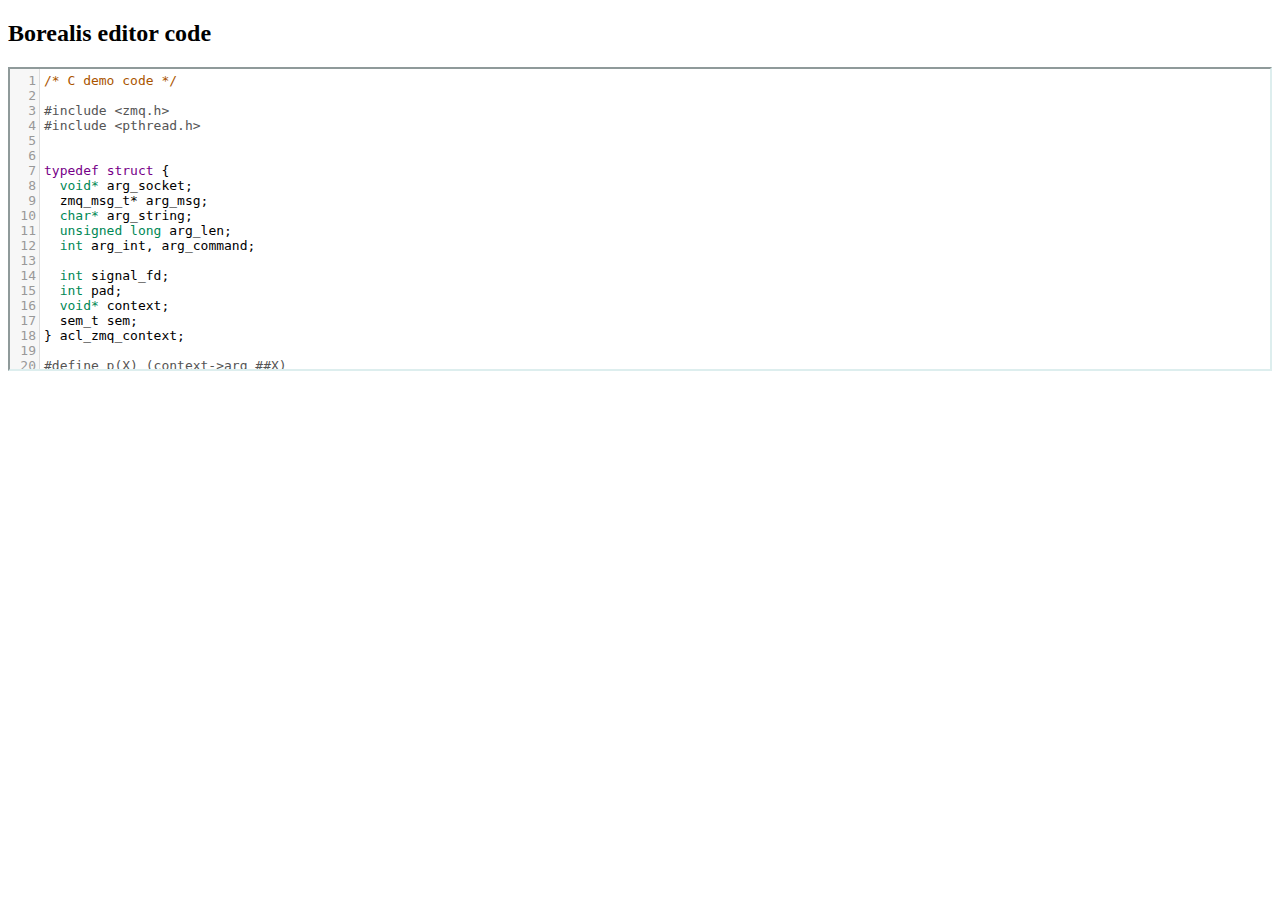
<file: HtmlCodeEditor/index.html>
<!doctype html>

<title>CodeMirror: C-like mode</title>
<meta charset="utf-8"/>


<link rel="stylesheet" href="css/codemirror.css">
<script src="js/codemirror.js"></script>
<script src="js/clike.js"></script>
<style>.CodeMirror {border: 2px inset #dee;}</style>



<h2>Borealis editor code</h2>

<textarea id="c-code">
/* C demo code */

#include <zmq.h>
#include <pthread.h>


typedef struct {
  void* arg_socket;
  zmq_msg_t* arg_msg;
  char* arg_string;
  unsigned long arg_len;
  int arg_int, arg_command;

  int signal_fd;
  int pad;
  void* context;
  sem_t sem;
} acl_zmq_context;

#define p(X) (context->arg_##X)




</textarea>





  <script>
      var cEditor = CodeMirror.fromTextArea(document.getElementById("c-code"), {
        lineNumbers: true,
        matchBrackets: true,
        mode: "text/x-csrc"
      });
      var cppEditor = CodeMirror.fromTextArea(document.getElementById("cpp-code"), {
        lineNumbers: true,
        matchBrackets: true,
        mode: "text/x-c++src"
      });
      
     
          var mac = CodeMirror.keyMap.default == CodeMirror.keyMap.macDefault;
      CodeMirror.keyMap.default[(mac ? "Cmd" : "Ctrl") + "-Space"] = "autocomplete";
    </script>
</file>
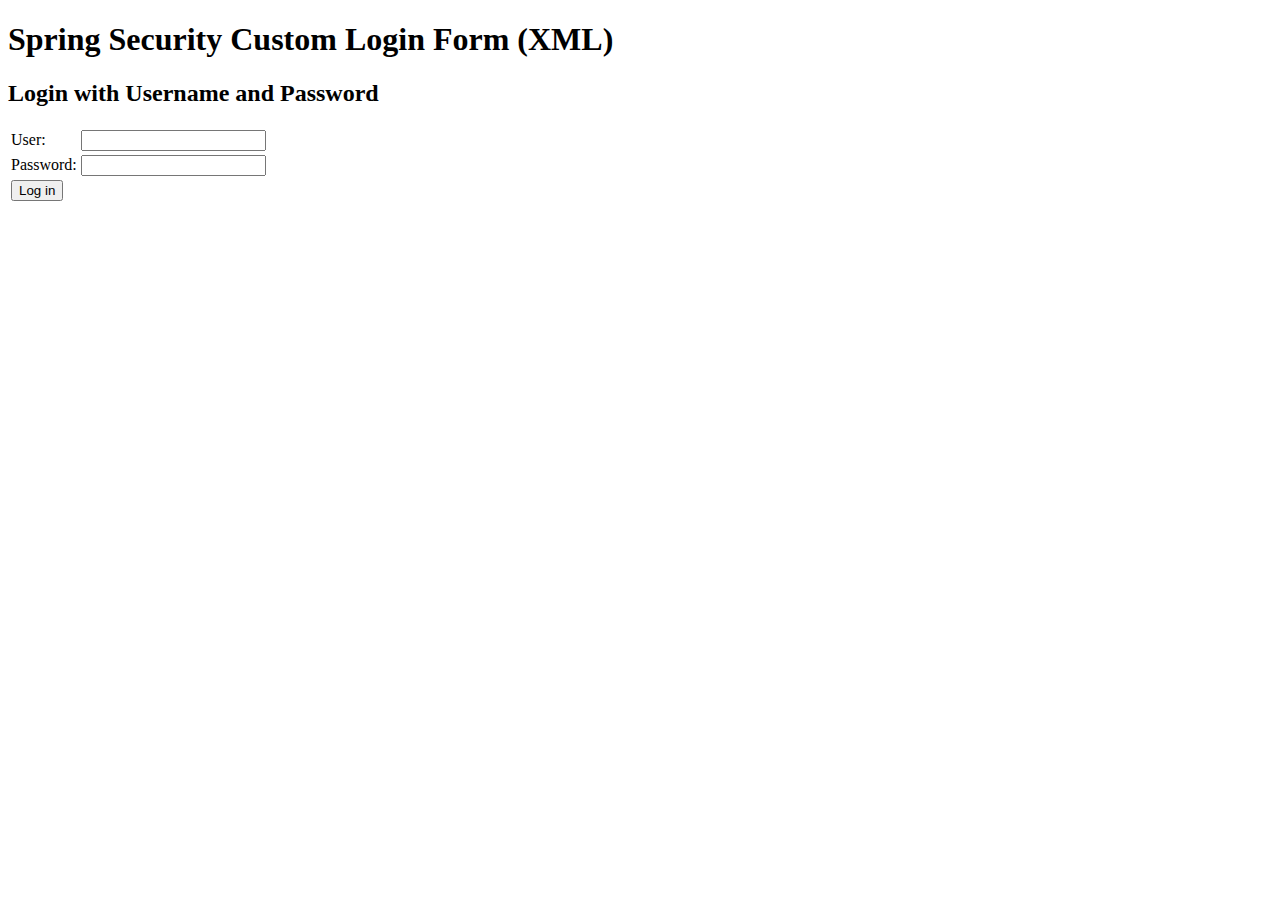
<file: web-borealis/web/src/main/webapp/WEB-INF/views/login.html>
<!DOCTYPE html>
<html lang="en" xmlns="http://www.w3.org/1999/xhtml" xmlns:th="http://www.thymeleaf.org">
<head>
    <title>Login</title>
</head>
<body>

<h1>Spring Security Custom Login Form (XML)</h1>

<div id="login-box">

    <h2>Login with Username and Password</h2>
    <form action="/j_spring_security_check" name="loginForm" method='POST'>

        <table>
            <tr>
                <td>User:</td>
                <td><input type="text" name="username" value=""/></td>
            </tr>
            <tr>
                <td>Password:</td>
                <td><input type="password" name="password" /></td>
            </tr>
            <tr>
                <td colspan="2"><input name="submit" type="submit" value="Log in"/></td>
            </tr>
        </table>

    </form>
</div>

</body>
</html>
</file>
<file: HtmlCodeEditor/css/codemirror.css>
/* BASICS */

.CodeMirror {
  /* Set height, width, borders, and global font properties here */
  font-family: monospace;
  height: 300px;
  color: black;

}

/* PADDING */

.CodeMirror-lines {
  padding: 4px 0; /* Vertical padding around content */
}
.CodeMirror pre {
  padding: 0 4px; /* Horizontal padding of content */
}

.CodeMirror-scrollbar-filler, .CodeMirror-gutter-filler {
  background-color: white; /* The little square between H and V scrollbars */
}

/* GUTTER */

.CodeMirror-gutters {
  border-right: 1px solid #ddd;
  background-color: #f7f7f7;
  white-space: nowrap;
}
.CodeMirror-linenumbers {}
.CodeMirror-linenumber {
  padding: 0 3px 0 5px;
  min-width: 20px;
  text-align: right;
  color: #999;
  white-space: nowrap;
}

.CodeMirror-guttermarker { color: black; }
.CodeMirror-guttermarker-subtle { color: #999; }

/* CURSOR */

.CodeMirror-cursor {
  border-left: 1px solid black;
  border-right: none;
  width: 0;
}
/* Shown when moving in bi-directional text */
.CodeMirror div.CodeMirror-secondarycursor {
  border-left: 1px solid silver;
}
.cm-fat-cursor .CodeMirror-cursor {
  width: auto;
  border: 0 !important;
  background: #7e7;
}
.cm-fat-cursor div.CodeMirror-cursors {
  z-index: 1;
}

.cm-animate-fat-cursor {
  width: auto;
  border: 0;
  -webkit-animation: blink 1.06s steps(1) infinite;
  -moz-animation: blink 1.06s steps(1) infinite;
  animation: blink 1.06s steps(1) infinite;
  background-color: #7e7;
}
@-moz-keyframes blink {
  0% {}
  50% { background-color: transparent; }
  100% {}
}
@-webkit-keyframes blink {
  0% {}
  50% { background-color: transparent; }
  100% {}
}
@keyframes blink {
  0% {}
  50% { background-color: transparent; }
  100% {}
}

/* Can style cursor different in overwrite (non-insert) mode */
.CodeMirror-overwrite .CodeMirror-cursor {}

.cm-tab { display: inline-block; text-decoration: inherit; }

.CodeMirror-rulers {
  position: absolute;
  left: 0; right: 0; top: -50px; bottom: -20px;
  overflow: hidden;
}
.CodeMirror-ruler {
  border-left: 1px solid #ccc;
  top: 0; bottom: 0;
  position: absolute;
}

/* DEFAULT THEME */

.cm-s-default .cm-header {color: blue;}
.cm-s-default .cm-quote {color: #090;}
.cm-negative {color: #d44;}
.cm-positive {color: #292;}
.cm-header, .cm-strong {font-weight: bold;}
.cm-em {font-style: italic;}
.cm-link {text-decoration: underline;}
.cm-strikethrough {text-decoration: line-through;}

.cm-s-default .cm-keyword {color: #708;}
.cm-s-default .cm-atom {color: #219;}
.cm-s-default .cm-number {color: #164;}
.cm-s-default .cm-def {color: #00f;}
.cm-s-default .cm-variable,
.cm-s-default .cm-punctuation,
.cm-s-default .cm-property,
.cm-s-default .cm-operator {}
.cm-s-default .cm-variable-2 {color: #05a;}
.cm-s-default .cm-variable-3 {color: #085;}
.cm-s-default .cm-comment {color: #a50;}
.cm-s-default .cm-string {color: #a11;}
.cm-s-default .cm-string-2 {color: #f50;}
.cm-s-default .cm-meta {color: #555;}
.cm-s-default .cm-qualifier {color: #555;}
.cm-s-default .cm-builtin {color: #30a;}
.cm-s-default .cm-bracket {color: #997;}
.cm-s-default .cm-tag {color: #170;}
.cm-s-default .cm-attribute {color: #00c;}
.cm-s-default .cm-hr {color: #999;}
.cm-s-default .cm-link {color: #00c;}

.cm-s-default .cm-error {color: #f00;}
.cm-invalidchar {color: #f00;}

.CodeMirror-composing { border-bottom: 2px solid; }

/* Default styles for common addons */

div.CodeMirror span.CodeMirror-matchingbracket {color: #0f0;}
div.CodeMirror span.CodeMirror-nonmatchingbracket {color: #f22;}
.CodeMirror-matchingtag { background: rgba(255, 150, 0, .3); }
.CodeMirror-activeline-background {background: #e8f2ff;}

/* STOP */

/* The rest of this file contains styles related to the mechanics of
   the editor. You probably shouldn't touch them. */

.CodeMirror {
  position: relative;
  overflow: hidden;
  background: white;
}

.CodeMirror-scroll {
  overflow: scroll !important; /* Things will break if this is overridden */
  /* 30px is the magic margin used to hide the element's real scrollbars */
  /* See overflow: hidden in .CodeMirror */
  margin-bottom: -30px; margin-right: -30px;
  padding-bottom: 30px;
  height: 100%;
  outline: none; /* Prevent dragging from highlighting the element */
  position: relative;
}
.CodeMirror-sizer {
  position: relative;
  border-right: 30px solid transparent;
}

/* The fake, visible scrollbars. Used to force redraw during scrolling
   before actual scrolling happens, thus preventing shaking and
   flickering artifacts. */
.CodeMirror-vscrollbar, .CodeMirror-hscrollbar, .CodeMirror-scrollbar-filler, .CodeMirror-gutter-filler {
  position: absolute;
  z-index: 6;
  display: none;
}
.CodeMirror-vscrollbar {
  right: 0; top: 0;
  overflow-x: hidden;
  overflow-y: scroll;
}
.CodeMirror-hscrollbar {
  bottom: 0; left: 0;
  overflow-y: hidden;
  overflow-x: scroll;
}
.CodeMirror-scrollbar-filler {
  right: 0; bottom: 0;
}
.CodeMirror-gutter-filler {
  left: 0; bottom: 0;
}

.CodeMirror-gutters {
  position: absolute; left: 0; top: 0;
  min-height: 100%;
  z-index: 3;
}
.CodeMirror-gutter {
  white-space: normal;
  height: 100%;
  display: inline-block;
  vertical-align: top;
  margin-bottom: -30px;
}
.CodeMirror-gutter-wrapper {
  position: absolute;
  z-index: 4;
  background: none !important;
  border: none !important;
}
.CodeMirror-gutter-background {
  position: absolute;
  top: 0; bottom: 0;
  z-index: 4;
}
.CodeMirror-gutter-elt {
  position: absolute;
  cursor: default;
  z-index: 4;
}
.CodeMirror-gutter-wrapper ::selection { background-color: transparent }
.CodeMirror-gutter-wrapper ::-moz-selection { background-color: transparent }

.CodeMirror-lines {
  cursor: text;
  min-height: 1px; /* prevents collapsing before first draw */
}
.CodeMirror pre {
  /* Reset some styles that the rest of the page might have set */
  -moz-border-radius: 0; -webkit-border-radius: 0; border-radius: 0;
  border-width: 0;
  background: transparent;
  font-family: inherit;
  font-size: inherit;
  margin: 0;
  white-space: pre;
  word-wrap: normal;
  line-height: inherit;
  color: inherit;
  z-index: 2;
  position: relative;
  overflow: visible;
  -webkit-tap-highlight-color: transparent;
  -webkit-font-variant-ligatures: contextual;
  font-variant-ligatures: contextual;
}
.CodeMirror-wrap pre {
  word-wrap: break-word;
  white-space: pre-wrap;
  word-break: normal;
}

.CodeMirror-linebackground {
  position: absolute;
  left: 0; right: 0; top: 0; bottom: 0;
  z-index: 0;
}

.CodeMirror-linewidget {
  position: relative;
  z-index: 2;
  overflow: auto;
}

.CodeMirror-widget {}

.CodeMirror-rtl pre { direction: rtl; }

.CodeMirror-code {
  outline: none;
}

/* Force content-box sizing for the elements where we expect it */
.CodeMirror-scroll,
.CodeMirror-sizer,
.CodeMirror-gutter,
.CodeMirror-gutters,
.CodeMirror-linenumber {
  -moz-box-sizing: content-box;
  box-sizing: content-box;
}

.CodeMirror-measure {
  position: absolute;
  width: 100%;
  height: 0;
  overflow: hidden;
  visibility: hidden;
}

.CodeMirror-cursor {
  position: absolute;
  pointer-events: none;
}
.CodeMirror-measure pre { position: static; }

div.CodeMirror-cursors {
  visibility: hidden;
  position: relative;
  z-index: 3;
}
div.CodeMirror-dragcursors {
  visibility: visible;
}

.CodeMirror-focused div.CodeMirror-cursors {
  visibility: visible;
}

.CodeMirror-selected { background: #d9d9d9; }
.CodeMirror-focused .CodeMirror-selected { background: #d7d4f0; }
.CodeMirror-crosshair { cursor: crosshair; }
.CodeMirror-line::selection, .CodeMirror-line > span::selection, .CodeMirror-line > span > span::selection { background: #d7d4f0; }
.CodeMirror-line::-moz-selection, .CodeMirror-line > span::-moz-selection, .CodeMirror-line > span > span::-moz-selection { background: #d7d4f0; }

.cm-searching {
  background: #ffa;
  background: rgba(255, 255, 0, .4);
}

/* Used to force a border model for a node */
.cm-force-border { padding-right: .1px; }

@media print {
  /* Hide the cursor when printing */
  .CodeMirror div.CodeMirror-cursors {
    visibility: hidden;
  }
}

/* See issue #2901 */
.cm-tab-wrap-hack:after { content: ''; }

/* Help users use markselection to safely style text background */
span.CodeMirror-selectedtext { background: none; }
</file>
